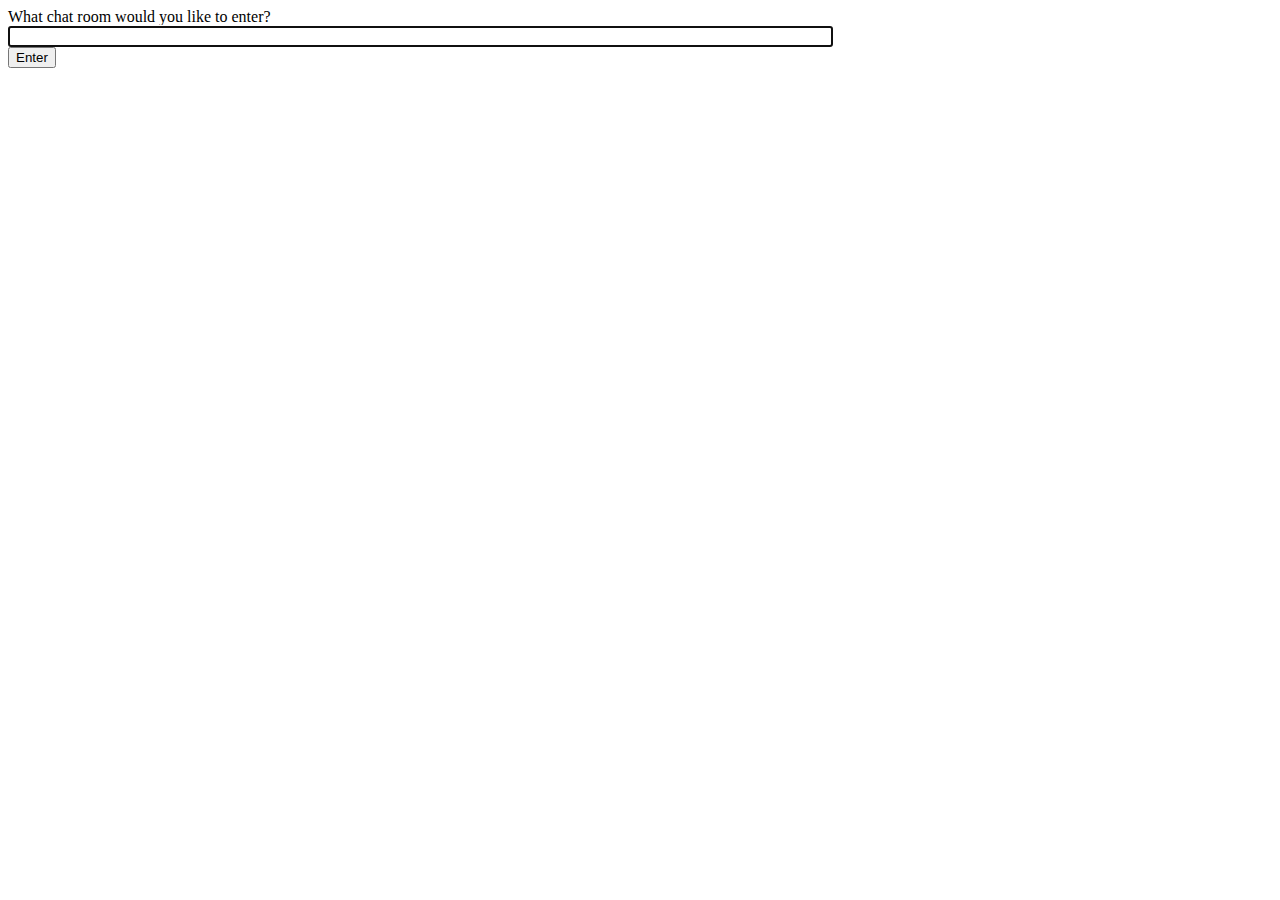
<file: celeryproj/chat/templates/chat/index.html>
<!DOCTYPE html>
<html>
<head>
    <meta charset="utf-8"/>
    <title>Chat Rooms</title>
</head>
<body>
    What chat room would you like to enter?<br>
    <input id="room-name-input" type="text" size="100"><br>
    <input id="room-name-submit" type="button" value="Enter">

    <script>
        document.querySelector('#room-name-input').focus();
        document.querySelector('#room-name-input').onkeyup = function(e) {
            if (e.keyCode === 13) {  // enter, return
                document.querySelector('#room-name-submit').click();
            }
        };

        document.querySelector('#room-name-submit').onclick = function(e) {
            var roomName = document.querySelector('#room-name-input').value;
            window.location.pathname = '/chat/' + roomName + '/';
        };
    </script>
</body>
</html>
</file>
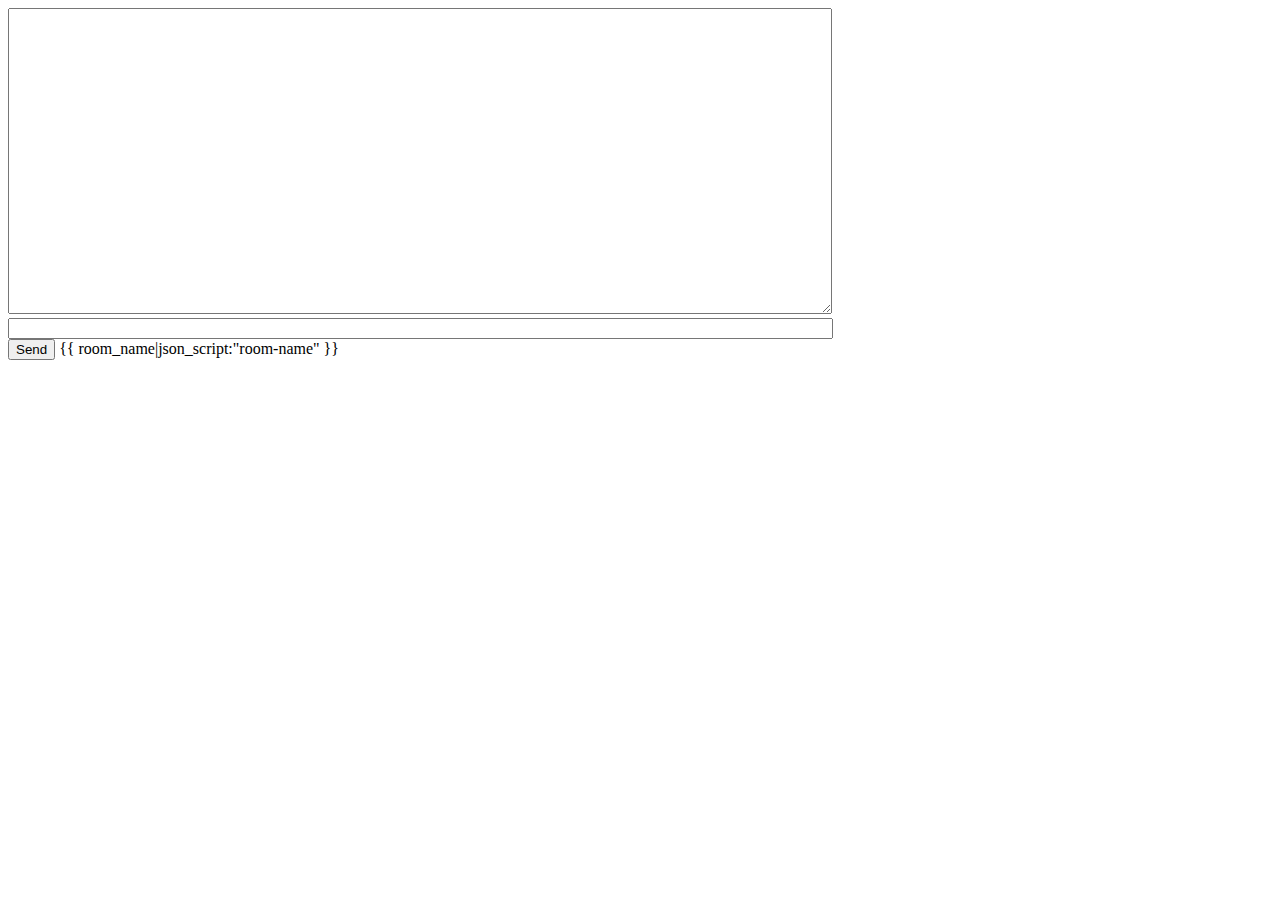
<file: celeryproj/chat/templates/chat/room.html>
<!-- chat/templates/chat/room.html -->
<!DOCTYPE html>
<html>
<head>
    <meta charset="utf-8"/>
    <title>Chat Room</title>
</head>
<body>
    <textarea id="chat-log" cols="100" rows="20"></textarea><br>
    <input id="chat-message-input" type="text" size="100"><br>
    <input id="chat-message-submit" type="button" value="Send">
    {{ room_name|json_script:"room-name" }}
    <script>
        const roomName = JSON.parse(document.getElementById('room-name').textContent);

        const chatSocket = new WebSocket(
            'ws://'
            + window.location.host
            + '/ws/chat/'
            + roomName
            + '/'
        );

        chatSocket.onmessage = function(e) {
            const data = JSON.parse(e.data);
            document.querySelector('#chat-log').value += (data.message + '\n');
        };

        chatSocket.onclose = function(e) {
            console.error('Chat socket closed unexpectedly');
        };

        document.querySelector('#chat-message-input').focus();
        document.querySelector('#chat-message-input').onkeyup = function(e) {
            if (e.keyCode === 13) {  // enter, return
                document.querySelector('#chat-message-submit').click();
            }
        };

        document.querySelector('#chat-message-submit').onclick = function(e) {
            const messageInputDom = document.querySelector('#chat-message-input');
            const message = messageInputDom.value;
            chatSocket.send(JSON.stringify({
                'message': message
            }));
            messageInputDom.value = '';
        };
    </script>
</body>
</html>
</file>
